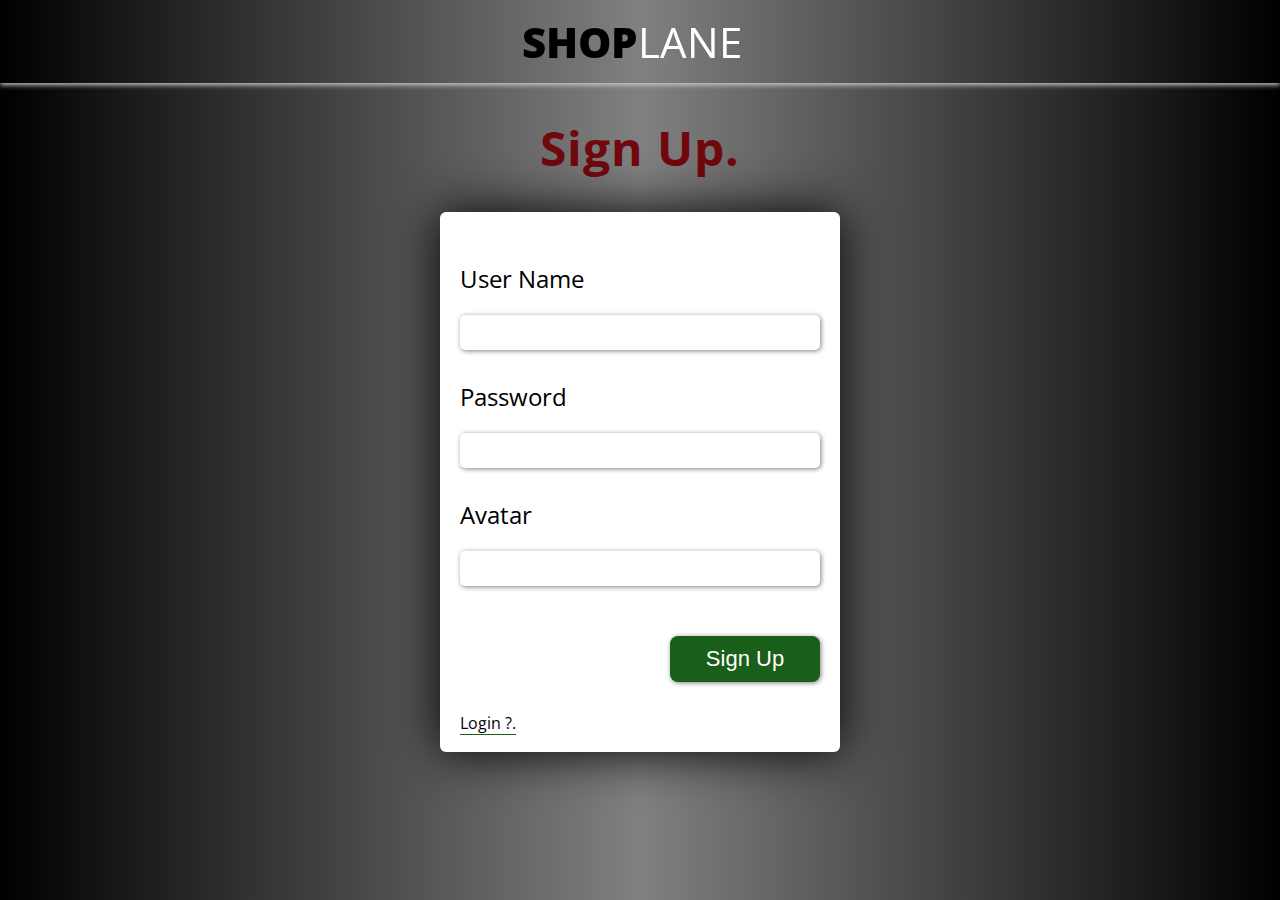
<file: index.html>
<!DOCTYPE html>
<html lang="en">
<head>
    <meta charset="UTF-8">
    <meta name="viewport" content="width=device-width, initial-scale=1.0">
    <title>Document</title>
    <link rel="stylesheet" href="./SingUp.css"/>
    <script src="https://code.jquery.com/jquery-3.5.1.min.js" integrity="sha256-9/aliU8dGd2tb6OSsuzixeV4y/faTqgFtohetphbbj0=" crossorigin="anonymous"></script>
</head>
<body>
    <header>
        <p id="logo" href="./shopLane.html"><span>shop</span>lane</p>
    </header>
    <main>
        <h1 id="signup">Sign Up.</h1>
        <form>
            <p>User Name</p>
            <input type="text" name="name" required/>
            <p>Password </p>
            <input type="Number" name="password" required/>
            <p>Avatar </p>
            <input type="text" name="avatar" value=""/>
            <input id="login-button" type="submit" name="submit" value="Sign Up" />
            <p id="login">Login ?.</p>
        </form>
    </main>
    <script src="./SignUp.js"></script>
</body>
</html>
</file>
<file: SingUp.css>
@import url('https://fonts.googleapis.com/css2?family=Open+Sans:ital,wght@0,300;0,400;0,600;0,700;0,800;1,300;1,400;1,600;1,700;1,800&display=swap');
body{
    background: black;
    background-image: linear-gradient(90deg, black, grey, black);
    margin: 0;
    font-family: 'Open Sans', sans-serif;
}
header{
    box-sizing: border-box;
    width: 100%;
    padding: 1% 8%;
    box-shadow: 0 2px 5px #ccc;
    z-index: 1;
    position: fixed;
    top: 0;
    left: 0;
    color: white
}
#logo{
    font-size: 42px;
    text-transform: uppercase;
    font-weight: 400;
    margin-right: 16px;
}
#logo span{
    color: black;
    font-weight: 900;
}
a{
    color: black;
    text-decoration: none;
    margin: 0 auto;
}
p{
    margin: 0;
    text-align: center;
}
main{
    margin-top: 85px;
}
#signup{
    font-size: 48px;
    text-align: center;
    padding-top: 30px;
    letter-spacing: 1px;
    color: rgb(112, 8, 13)
}
form{
    box-sizing: border-box;
    width: 100%;
    max-width: 400px;
    box-shadow: 0px 0px 50px 0px black;
    margin: 0px auto;
    margin-bottom: 0px;
    border-radius: 6px;
    background-color: #fff;
    padding: 50px 20px;
    min-height: 540px;
    position: relative;
}
form p {
    box-sizing: border-box;
    text-align: left;
    font-size: 24px;
    /* padding-top: 50px; */
    margin-bottom: 20px;
    font-size: 500;
    margin-top: 30px;
}
form input{
    box-sizing: border-box;
    outline: none;
    width: 100%;
    border: none;
    box-shadow: 1px 1px 5px grey;
    padding: 10px 10px;
    border-radius: 5px;
}

form p:nth-of-type(1){
    margin-top: 0px;
}
#login-button{
    display: block;
    width: 150px;
    margin-left: auto;
    margin-top: 50px;
    font-size: 22px;
    background-color: rgb(25, 94, 25);
    color: white;
    border-radius: 8px;
    cursor: pointer;
}
#login{
    position: absolute;
    font-size: 16px;
    border-bottom: 1px solid rgb(25, 94, 25);
    cursor: pointer;
    user-select: none;
    cursor: pointer;
}
@media (max-width: 600px){
    header{
        padding: .5% 0%;
    }
    #logo{
        font-size: 36px;
    }
    main{
        margin-top: 60px;
    }
    #signup{
        font-size: 36px;
    }
    form p {
        font-size: 20px;
    }
    form input{
        padding: 8px;
    }
    #login-button{
        width: 140px;
        font-size: 18px;
        color: white;
    }
}
@media (max-width: 400px){
    header{
        padding: 2% 0%;
    }
    #logo{
        font-size: 32px;
    }
    main{
        margin-top: 50px;
    }
    #signup{
        font-size: 30px;
    }
    form{
        max-width: 360px;
    }
}
</file>
